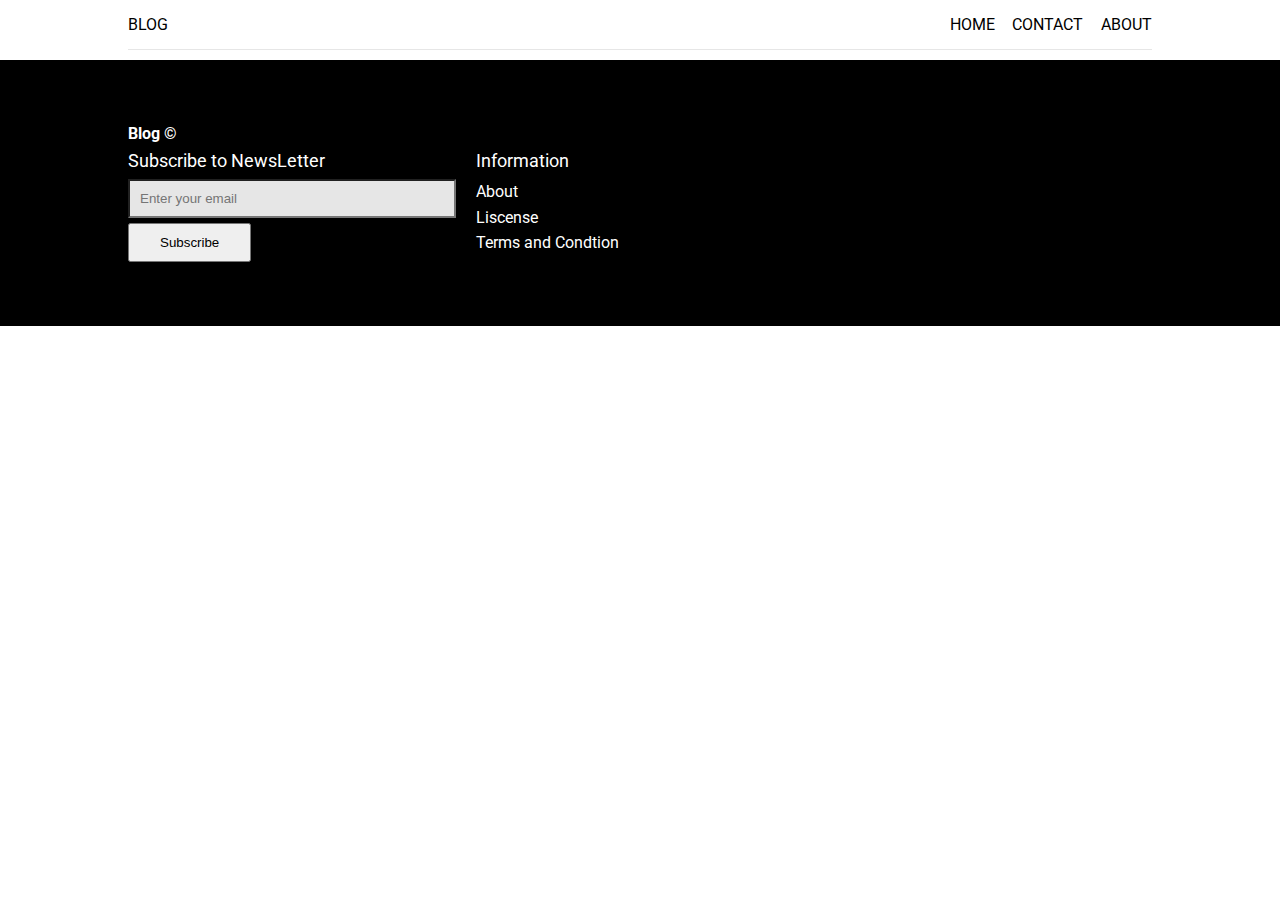
<file: blog/about.html>
<!DOCTYPE html>
<html lang="en">
  <head>
    <meta charset="UTF-8" />
    <meta http-equiv="X-UA-Compatible" content="IE=edge" />
    <meta name="viewport" content="width=device-width, initial-scale=1.0" />
    <link href="styles/style.css" rel="stylesheet" />
    <title>Blog | Pranish</title>
  </head>
  <body>
    <div class="wrapper">
      <header>
        <div class="site_header">
          <a href="/">Blog</a>
        </div>
        <nav>
          <ul class="navigation">
            <li><a href="./index.html">Home</a></li>
            <li><a href="./contact.html">Contact</a></li>
            <li><a href="./about.html">About</a></li>
          </ul>
        </nav>
      </header>
      <!-- main section -->
      <main></main>
    </div>
    <footer>
      <div class="wrapper">
        <h4>Blog &copy;</h4>
        <div class="footerContainer">
          <div class="footerColumn">
            <p>Subscribe to NewsLetter</p>
            <form>
              <input
                type="text"
                placeholder="Enter your email"
                class="subscribe_input"
              />
              <button class="subscribe_btn">Subscribe</button>
            </form>
          </div>
          <div class="footerColumn">
            <p>Information</p>
            <ul>
              <li><a href="#">About</a></li>
              <li><a href="#">Liscense</a></li>
              <li><a href="#">Terms and Condtion</a></li>
            </ul>
          </div>
        </div>
      </div>
    </footer>
  </body>
</html>
</file>
<file: blog/styles/style.css>
@import url("https://fonts.googleapis.com/css2?family=Montserrat&family=Roboto&display=swap");
:root {
  --secondaryColor: #e6e6e6;
  --textSecondaryColor: #666;
}

* {
  padding: 0;
  margin: 0;
  box-sizing: border-box;
}
/* font-family: 'Montserrat', sans-serif;
font-family: 'Roboto', sans-serif; */

/* globals */
a {
  text-decoration: none;
  color: black;
}
body {
  font-family: "Roboto", sans-serif;
}

ul {
  list-style: none;
}

img {
  width: 100%;
}
main {
  padding-top: 60px;
}
/* utility */
.wrapper {
  width: 90%;
  margin: 0 auto;
}

/* header  */
header {
  position: fixed;
  background: white;
  padding: 15px 0;
  width: 90%;
  display: flex;
  justify-content: space-between;
  text-transform: uppercase;
  border-bottom: 1px solid var(--secondaryColor);
}

.navigation {
  display: flex;
  gap: 1.1rem;
}

/* hero section */
.heroLeft img {
  height: 400px;
}
.heroRight > p {
  padding: 5px 0;
  line-height: 1.8em;
  text-align: justify;
}
.heroRight .heroHeader {
  font-weight: 900;
  font-size: 1.5rem;
}
.heroRight .heroAuthor {
  text-transform: uppercase;
  font-size: 0.8rem;
  color: var(--textSecondaryColor);
}

/* blogsContainer */

.blogsContainer {
  display: flex;
  flex-wrap: wrap;
}

.blogsContainer > .blog {
  flex: 0 0 50%;
  max-width: 50%;
  padding: 6px;
}

.blogContent > p {
  padding: 3px 0;
}
.blogContent .blog_title {
  font-weight: 700;
  font-size: 1.1rem;
}
.blogContent .blog_author {
  text-transform: uppercase;
  font-size: 0.8rem;
  color: var(--textSecondaryColor);
}

/* footer */

footer {
  background: black;
  color: white;
  padding: 4rem 0;
}
footer a {
  color: white;
}
footer ul > li {
  padding: 0.2rem 0;
}
.footerContainer {
  display: flex;
  gap: 20px;
}

.footerColumn > p {
  font-size: 1.1rem;
  padding: 8px 0;
}
.subscribe_input {
  padding: 10px;
  outline: none;
  width: 100%;
  background: var(--secondaryColor);
}
.subscribe_btn {
  padding: 10px 30px;
  outline: none;
  cursor: pointer;
  margin-top: 5px;
}

@media (max-width: 600px) {
  .heroRight > p {
    padding: 5px 0;
    line-height: 1.5em;
    text-align: justify;
  }
  section {
    padding: 0.5rem 0;
  }
  .heroLeft img {
    height: 100%;
  }
  .blogsContainer > .blog {
    flex: 0 0 100%;
    max-width: 100%;
  }
  .footerContainer {
    flex-direction: column;
  }
}
@media (min-width: 992px) {
  .wrapper,
  header {
    width: 80%;
  }

  section {
    padding: 1rem 0;
  }
  .heroContainer {
    display: flex;
    gap: 20px;
  }

  .heroContainer > div {
    flex: 0 0 50%;
    max-width: 50%;
  }

  .blogsContainer > .blog {
    flex: 0 0 33.33%;
    max-width: 33.33%;
  }
}
</file>
